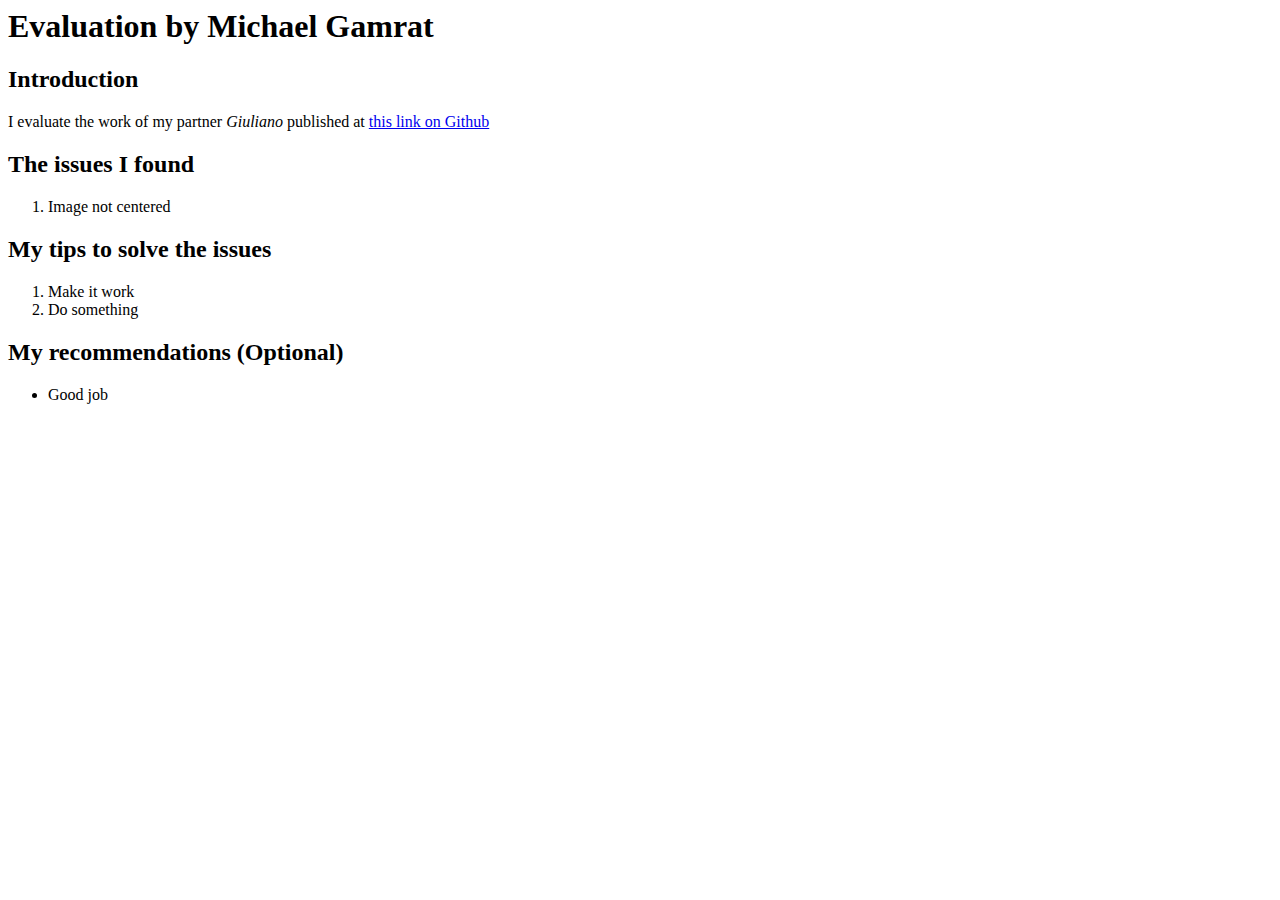
<file: feedback.html>
<html>
  <head>
    <title>LAB4 Evaluation</title>
  </head>
  <body>
      <h1>Evaluation by Michael Gamrat</h1>
      <h2>Introduction</h2>
      <p>I evaluate the work of my partner <em>Giuliano</em> published at <a href="https://github.com/420n13la/pacifictrailsresort4-GiulianoD01">this link on Github</a></p>
    
    <h2>The issues I found</h2>
    <ol>
      <li>Image not centered</li>
    </ol> 
    
    <h2>My tips to solve the issues</h2>
    <ol>
      <li>Make it work</li>
      <li>Do something</li>
      
    </ol> 
    
    <h2>My recommendations (Optional)</h2>
    <ul>
      <li>Good job</li>
    </ul>  
  </body>
</html>
</file>
